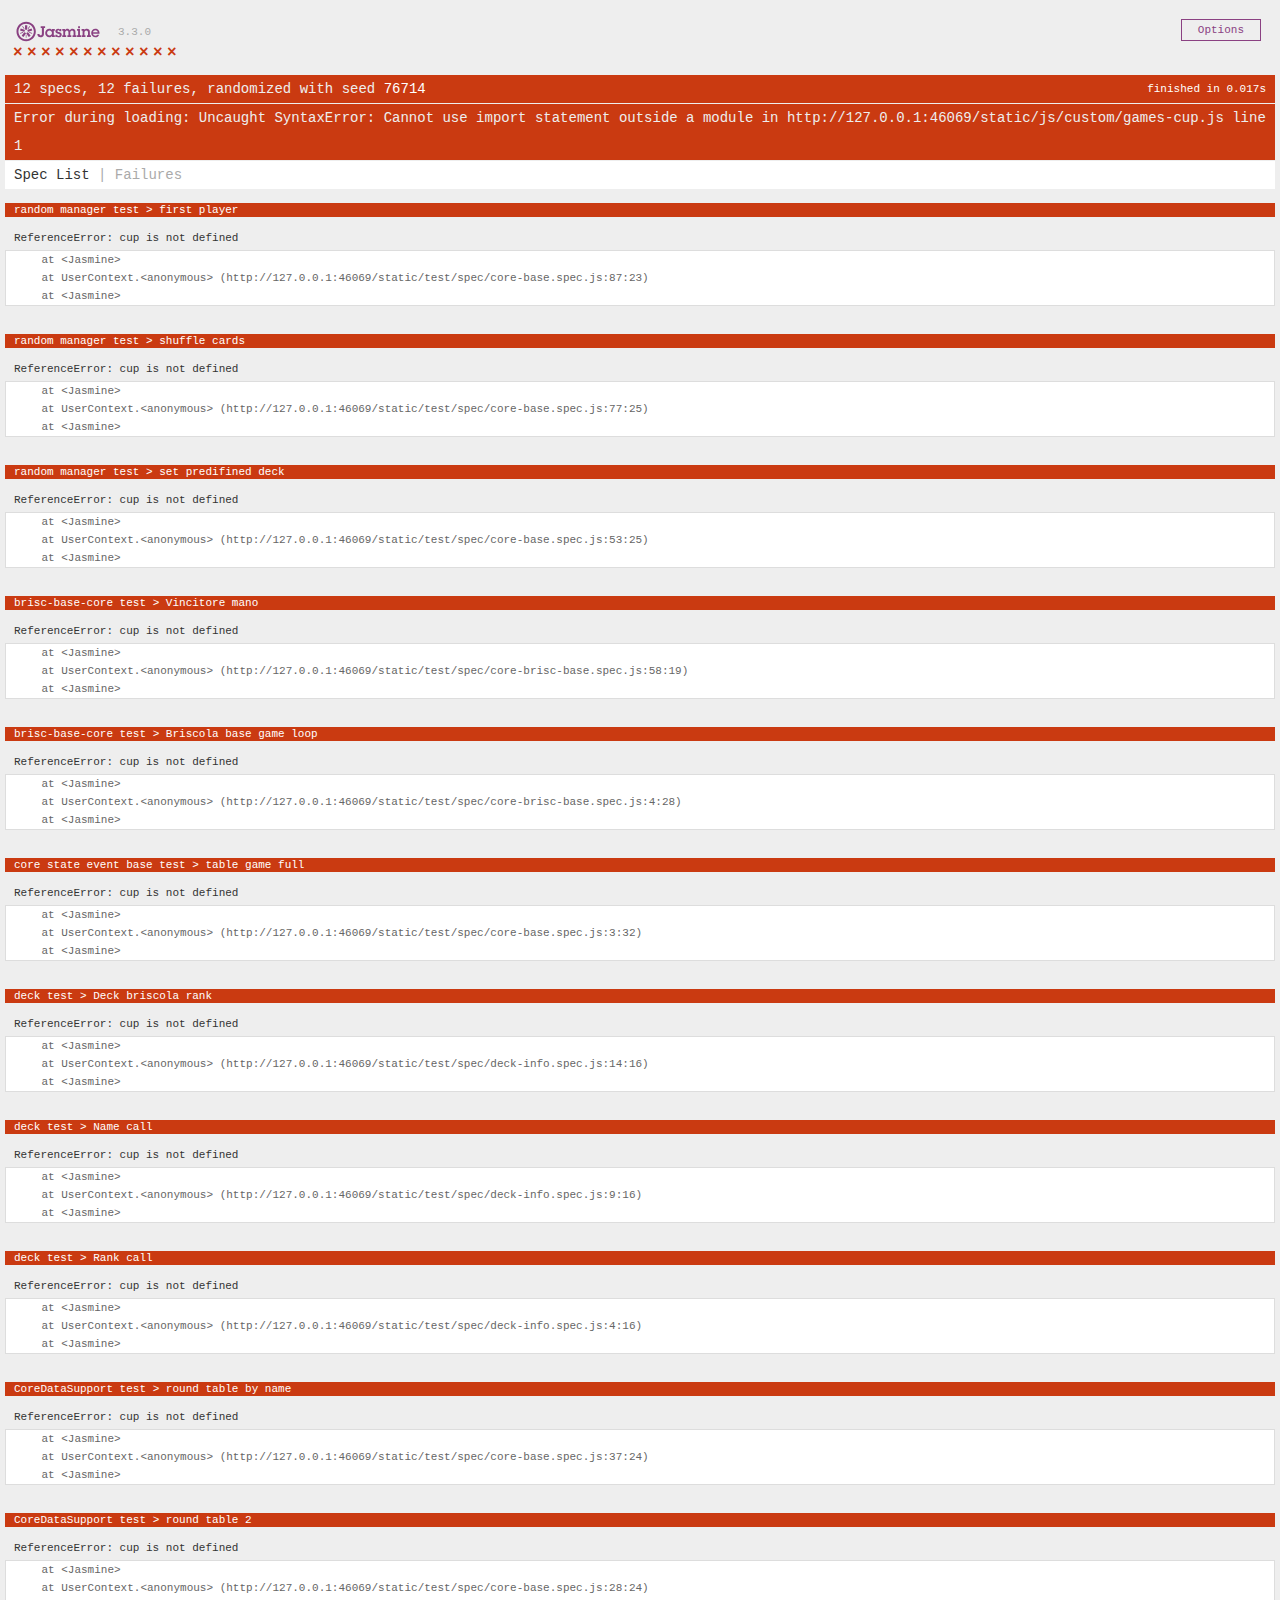
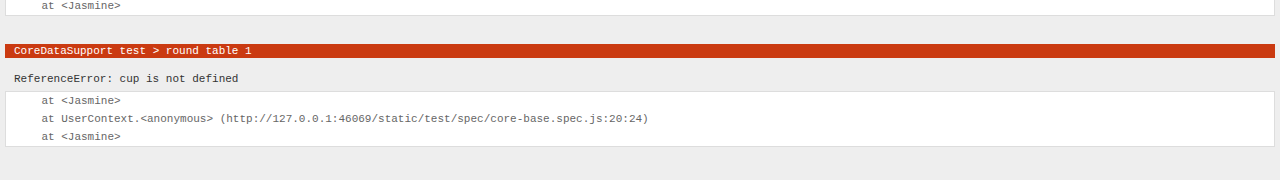
<file: static/test/SpecRunner.html>
<!DOCTYPE html>
<html>
<head>
  <meta charset="utf-8">
  <title>Jasmine Spec Runner v3.3.0</title>

  <link rel="shortcut icon" type="image/png" href="lib/jasmine-3.3.0/jasmine_favicon.png">
  <link rel="stylesheet" href="lib/jasmine-3.3.0/jasmine.css">

  <script src="lib/jasmine-3.3.0/jasmine.js"></script>
  <script src="lib/jasmine-3.3.0/jasmine-html.js"></script>
  <script src="lib/jasmine-3.3.0/boot.js"></script>

  <!-- include source files here... -->
  <!-- <script src="src/Player.js"></script>
  <script src="src/Song.js"></script> -->
  <script src="../js/rxjs.umd.min.js"></script>
  <script src="../js/custom/games-cup.js"></script>

  <!-- include spec files here... -->
  <!-- <script src="spec/SpecHelper.js"></script>
  <script src="spec/PlayerSpec.js"></script> -->
  <script src="spec/deck-info.spec.js"></script> 
  <script src="spec/core-base.spec.js"></script> 
  <script src="spec/core-brisc-base.spec.js"></script> 

</head>

<body>
</body>
</html>
</file>
<file: static/test/lib/jasmine-3.3.0/jasmine.css>
@charset "UTF-8";
body { overflow-y: scroll; }

.jasmine_html-reporter { background-color: #eee; padding: 5px; margin: -8px; font-size: 11px; font-family: Monaco, "Lucida Console", monospace; line-height: 14px; color: #333; }
.jasmine_html-reporter a { text-decoration: none; }
.jasmine_html-reporter a:hover { text-decoration: underline; }
.jasmine_html-reporter p, .jasmine_html-reporter h1, .jasmine_html-reporter h2, .jasmine_html-reporter h3, .jasmine_html-reporter h4, .jasmine_html-reporter h5, .jasmine_html-reporter h6 { margin: 0; line-height: 14px; }
.jasmine_html-reporter .jasmine-banner, .jasmine_html-reporter .jasmine-symbol-summary, .jasmine_html-reporter .jasmine-summary, .jasmine_html-reporter .jasmine-result-message, .jasmine_html-reporter .jasmine-spec .jasmine-description, .jasmine_html-reporter .jasmine-spec-detail .jasmine-description, .jasmine_html-reporter .jasmine-alert .jasmine-bar, .jasmine_html-reporter .jasmine-stack-trace { padding-left: 9px; padding-right: 9px; }
.jasmine_html-reporter .jasmine-banner { position: relative; }
.jasmine_html-reporter .jasmine-banner .jasmine-title { background: url('[data-uri]') no-repeat; background: url('[data-uri]') no-repeat, none; -moz-background-size: 100%; -o-background-size: 100%; -webkit-background-size: 100%; background-size: 100%; display: block; float: left; width: 90px; height: 25px; }
.jasmine_html-reporter .jasmine-banner .jasmine-version { margin-left: 14px; position: relative; top: 6px; }
.jasmine_html-reporter #jasmine_content { position: fixed; right: 100%; }
.jasmine_html-reporter .jasmine-version { color: #aaa; }
.jasmine_html-reporter .jasmine-banner { margin-top: 14px; }
.jasmine_html-reporter .jasmine-duration { color: #fff; float: right; line-height: 28px; padding-right: 9px; }
.jasmine_html-reporter .jasmine-symbol-summary { overflow: hidden; *zoom: 1; margin: 14px 0; }
.jasmine_html-reporter .jasmine-symbol-summary li { display: inline-block; height: 10px; width: 14px; font-size: 16px; }
.jasmine_html-reporter .jasmine-symbol-summary li.jasmine-passed { font-size: 14px; }
.jasmine_html-reporter .jasmine-symbol-summary li.jasmine-passed:before { color: #007069; content: "•"; }
.jasmine_html-reporter .jasmine-symbol-summary li.jasmine-failed { line-height: 9px; }
.jasmine_html-reporter .jasmine-symbol-summary li.jasmine-failed:before { color: #ca3a11; content: "×"; font-weight: bold; margin-left: -1px; }
.jasmine_html-reporter .jasmine-symbol-summary li.jasmine-excluded { font-size: 14px; }
.jasmine_html-reporter .jasmine-symbol-summary li.jasmine-excluded:before { color: #bababa; content: "•"; }
.jasmine_html-reporter .jasmine-symbol-summary li.jasmine-excluded-no-display { font-size: 14px; display: none; }
.jasmine_html-reporter .jasmine-symbol-summary li.jasmine-pending { line-height: 17px; }
.jasmine_html-reporter .jasmine-symbol-summary li.jasmine-pending:before { color: #ba9d37; content: "*"; }
.jasmine_html-reporter .jasmine-symbol-summary li.jasmine-empty { font-size: 14px; }
.jasmine_html-reporter .jasmine-symbol-summary li.jasmine-empty:before { color: #ba9d37; content: "•"; }
.jasmine_html-reporter .jasmine-run-options { float: right; margin-right: 5px; border: 1px solid #8a4182; color: #8a4182; position: relative; line-height: 20px; }
.jasmine_html-reporter .jasmine-run-options .jasmine-trigger { cursor: pointer; padding: 8px 16px; }
.jasmine_html-reporter .jasmine-run-options .jasmine-payload { position: absolute; display: none; right: -1px; border: 1px solid #8a4182; background-color: #eee; white-space: nowrap; padding: 4px 8px; }
.jasmine_html-reporter .jasmine-run-options .jasmine-payload.jasmine-open { display: block; }
.jasmine_html-reporter .jasmine-bar { line-height: 28px; font-size: 14px; display: block; color: #eee; }
.jasmine_html-reporter .jasmine-bar.jasmine-failed, .jasmine_html-reporter .jasmine-bar.jasmine-errored { background-color: #ca3a11; border-bottom: 1px solid #eee; }
.jasmine_html-reporter .jasmine-bar.jasmine-passed { background-color: #007069; }
.jasmine_html-reporter .jasmine-bar.jasmine-incomplete { background-color: #bababa; }
.jasmine_html-reporter .jasmine-bar.jasmine-skipped { background-color: #bababa; }
.jasmine_html-reporter .jasmine-bar.jasmine-warning { background-color: #ba9d37; color: #333; }
.jasmine_html-reporter .jasmine-bar.jasmine-menu { background-color: #fff; color: #aaa; }
.jasmine_html-reporter .jasmine-bar.jasmine-menu a { color: #333; }
.jasmine_html-reporter .jasmine-bar a { color: white; }
.jasmine_html-reporter.jasmine-spec-list .jasmine-bar.jasmine-menu.jasmine-failure-list, .jasmine_html-reporter.jasmine-spec-list .jasmine-results .jasmine-failures { display: none; }
.jasmine_html-reporter.jasmine-failure-list .jasmine-bar.jasmine-menu.jasmine-spec-list, .jasmine_html-reporter.jasmine-failure-list .jasmine-summary { display: none; }
.jasmine_html-reporter .jasmine-results { margin-top: 14px; }
.jasmine_html-reporter .jasmine-summary { margin-top: 14px; }
.jasmine_html-reporter .jasmine-summary ul { list-style-type: none; margin-left: 14px; padding-top: 0; padding-left: 0; }
.jasmine_html-reporter .jasmine-summary ul.jasmine-suite { margin-top: 7px; margin-bottom: 7px; }
.jasmine_html-reporter .jasmine-summary li.jasmine-passed a { color: #007069; }
.jasmine_html-reporter .jasmine-summary li.jasmine-failed a { color: #ca3a11; }
.jasmine_html-reporter .jasmine-summary li.jasmine-empty a { color: #ba9d37; }
.jasmine_html-reporter .jasmine-summary li.jasmine-pending a { color: #ba9d37; }
.jasmine_html-reporter .jasmine-summary li.jasmine-excluded a { color: #bababa; }
.jasmine_html-reporter .jasmine-specs li.jasmine-passed a:before { content: "• "; }
.jasmine_html-reporter .jasmine-specs li.jasmine-failed a:before { content: "× "; }
.jasmine_html-reporter .jasmine-specs li.jasmine-empty a:before { content: "* "; }
.jasmine_html-reporter .jasmine-specs li.jasmine-pending a:before { content: "• "; }
.jasmine_html-reporter .jasmine-specs li.jasmine-excluded a:before { content: "• "; }
.jasmine_html-reporter .jasmine-description + .jasmine-suite { margin-top: 0; }
.jasmine_html-reporter .jasmine-suite { margin-top: 14px; }
.jasmine_html-reporter .jasmine-suite a { color: #333; }
.jasmine_html-reporter .jasmine-failures .jasmine-spec-detail { margin-bottom: 28px; }
.jasmine_html-reporter .jasmine-failures .jasmine-spec-detail .jasmine-description { background-color: #ca3a11; color: white; }
.jasmine_html-reporter .jasmine-failures .jasmine-spec-detail .jasmine-description a { color: white; }
.jasmine_html-reporter .jasmine-result-message { padding-top: 14px; color: #333; white-space: pre-wrap; }
.jasmine_html-reporter .jasmine-result-message span.jasmine-result { display: block; }
.jasmine_html-reporter .jasmine-stack-trace { margin: 5px 0 0 0; max-height: 224px; overflow: auto; line-height: 18px; color: #666; border: 1px solid #ddd; background: white; white-space: pre; }
</file>
